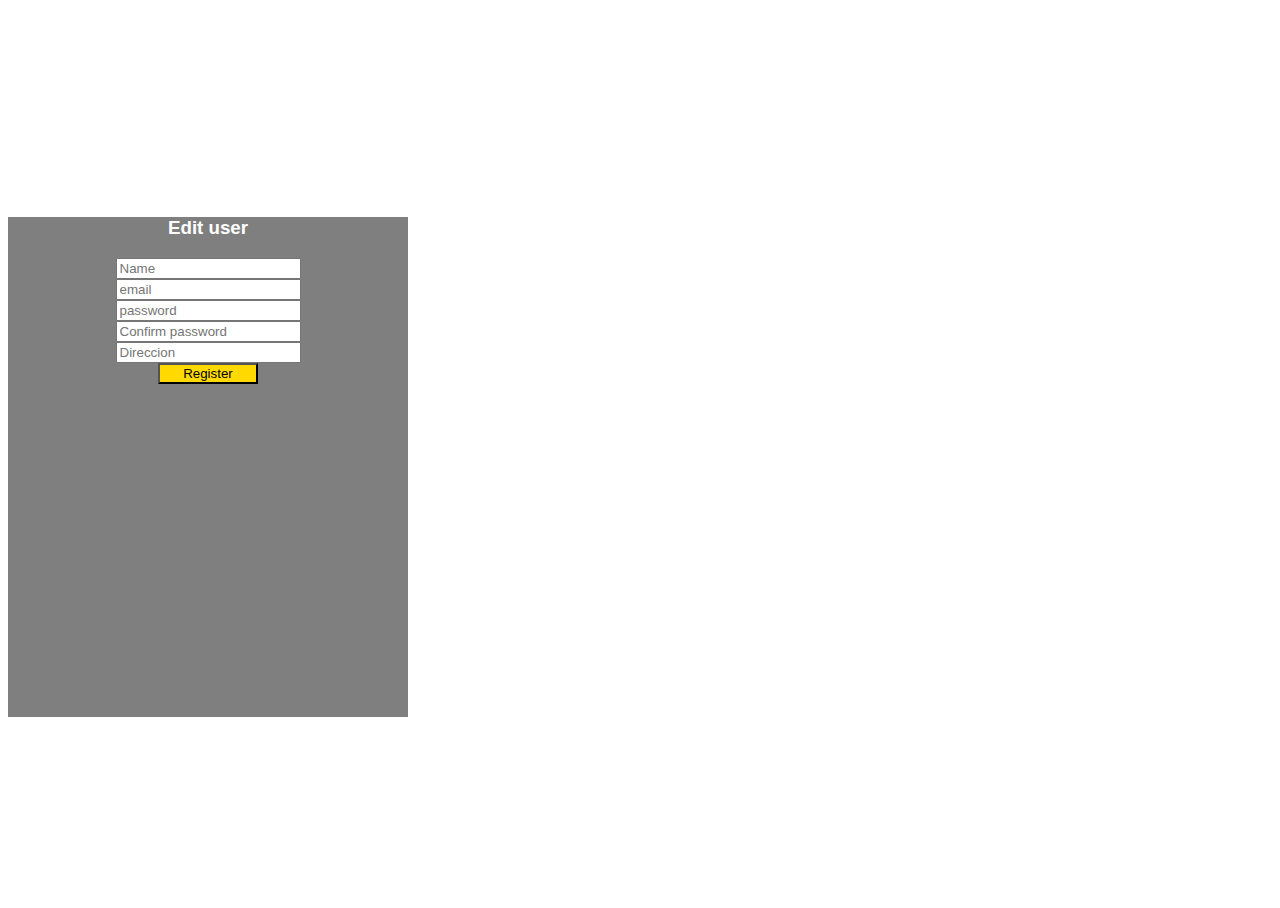
<file: editUser.html>
<!DOCTYPE html>
<html lang="en">

<head>


    <link rel="stylesheet" href="https://stackpath.bootstrapcdn.com/bootstrap/4.1.3/css/bootstrap.min.css"
        integrity="sha384-MCw98/SFnGE8fJT3GXwEOngsV7Zt27NXFoaoApmYm81iuXoPkFOJwJ8ERdknLPMO" crossorigin="anonymous">

    <!--Fontawesome CDN-->
    <link rel="stylesheet" href="https://use.fontawesome.com/releases/v5.3.1/css/all.css"
        integrity="sha384-mzrmE5qonljUremFsqc01SB46JvROS7bZs3IO2EmfFsd15uHvIt+Y8vEf7N7fWAU" crossorigin="anonymous">

    <!--Custom styles-->
    <link rel="stylesheet" type="text/css" href="registro.css">
    <meta charset="UTF-8">
    <meta http-equiv="X-UA-Compatible" content="IE=edge">
    <meta name="viewport" content="width=device-width, initial-scale=1.0">
    <title>Document</title>
</head>

<body>
    <div class="container">
        <div class="d-flex justify-content-center h-100">
            <div class="card">
                <div class="card-header">
                    <h3>Edit user</h3>

                </div>
                <div class="card-body">
                    <form id="formRegister">
                        <div class="input-group form-group">
                            <div class="input-group-prepend">
                                <span class="input-group-text"><i class="fas fa-address-book"></i></span>
                            </div>
                            <input type="name" class="form-control" placeholder="Name" name="name">
                        </div>


                        <div class="input-group form-group">
                            <div class="input-group-prepend">
                                <span class="input-group-text"><i class="fas fa-mail-bulk"></i></span>
                            </div>
                            <input type="email" class="form-control" placeholder="email" name="email">
                        </div>


                        <div class="input-group form-group">
                            <div class="input-group-prepend">
                                <span class="input-group-text"><i class="fas fa-key"></i></span>
                            </div>
                            <input type="password" class="form-control" placeholder="password" name="password">
                        </div>

                        <div class="input-group form-group">
                            <div class="input-group-prepend">
                                <span class="input-group-text"><i class="fas fa-key"></i></span>
                            </div>
                            <input type="password" class="form-control" placeholder="Confirm password" name="confirm_password">
                        </div>


                        <div class="input-group form-group">
                            <div class="input-group-prepend">
                                <span class="input-group-text"><i class="fas fa-address-book"></i></span>
                            </div>
                            <input type="text" class="form-control" placeholder="Direccion" name="location">
                        </div>

                        
                        <div class="form-group">
                            <input type="submit" value="Register" class="btn float-right login_btn">
                        </div>
                    </form>
                </div>

            </div>
        </div>
    </div>
    </div>
    <script src="src/register.js">
    </script>
</body>

</html>
</file>
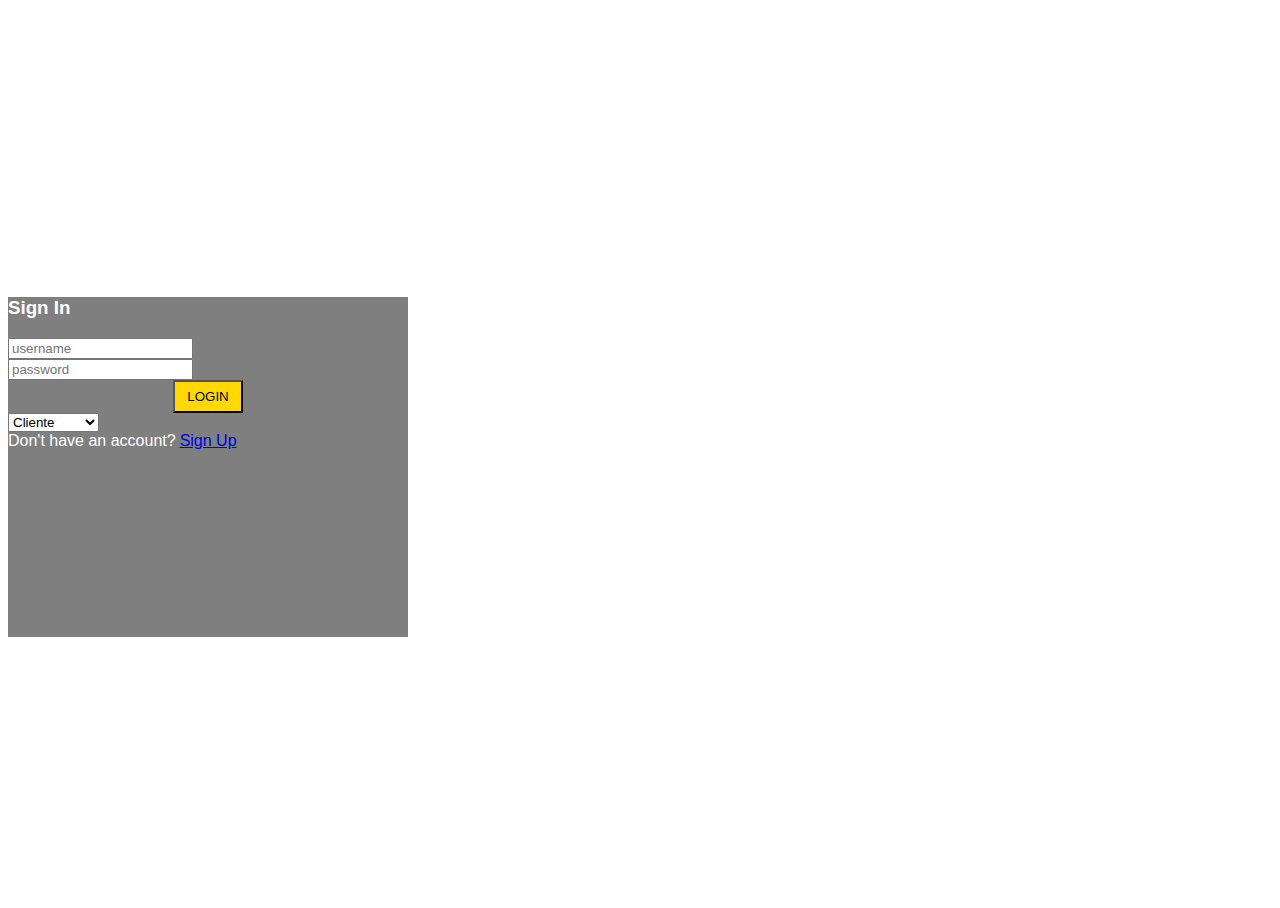
<file: iniciosesion.html>
<!DOCTYPE html>
<html lang="en">
<head>


    <link rel="stylesheet" href="https://stackpath.bootstrapcdn.com/bootstrap/4.1.3/css/bootstrap.min.css" integrity="sha384-MCw98/SFnGE8fJT3GXwEOngsV7Zt27NXFoaoApmYm81iuXoPkFOJwJ8ERdknLPMO" crossorigin="anonymous">
    
    <!--Fontawesome CDN-->
	<link rel="stylesheet" href="https://use.fontawesome.com/releases/v5.3.1/css/all.css" integrity="sha384-mzrmE5qonljUremFsqc01SB46JvROS7bZs3IO2EmfFsd15uHvIt+Y8vEf7N7fWAU" crossorigin="anonymous">

	<!--Custom styles-->
	<link rel="stylesheet" type="text/css" href="iniciosesion.css">
    <link rel="stylesheet" href="index.css">
    <meta charset="UTF-8">
    <meta http-equiv="X-UA-Compatible" content="IE=edge">
    <meta name="viewport" content="width=device-width, initial-scale=1.0">
    <title>Document</title>
</head>
<body>
    <div class="container">
        <div class="d-flex justify-content-center h-100">
            <div class="card">
                <div class="card-header">
                    <h3>Sign In</h3>
                    
                </div>
                <div class="card-body">
                    <form id="formLogin">
                        <div class="input-group form-group">
                            <div class="input-group-prepend">
                                <span class="input-group-text"><i class="fas fa-user"></i></span>
                            </div>
                            <input type="email" class="form-control" placeholder="username" name="email">
                            
                        </div>
                        <div class="input-group form-group">
                            <div class="input-group-prepend">
                                <span class="input-group-text"><i class="fas fa-key"></i></span>
                            </div>
                            <input type="password" class="form-control" placeholder="password" name="password">
                        </div>
                        
                        <div class="form-group"> 
                            <input type="submit" class="btn btn-yo" value="LOGIN">
                        </div>
                        <select name="lista" class="btn btn-warning w-100" id="list_type_of_user_login">
                            <option value="user">Cliente</option>
                            <option value="delivery">Domiciliario</option>
                            <option value="admin">admin</option>
                        </select>
                    </form>
                </div>
                <div class="card-footer">
                    <div class="d-flex justify-content-center links">
                        Don't have an account?<a href="registro.html">Sign Up</a>
                    </div>
                    <div class="d-flex justify-content-center">
                       
                    </div>
                </div>
            </div>
        </div>
    </div>  
    <script src="src/login.js">
    </script>
</body>
</html>
</file>
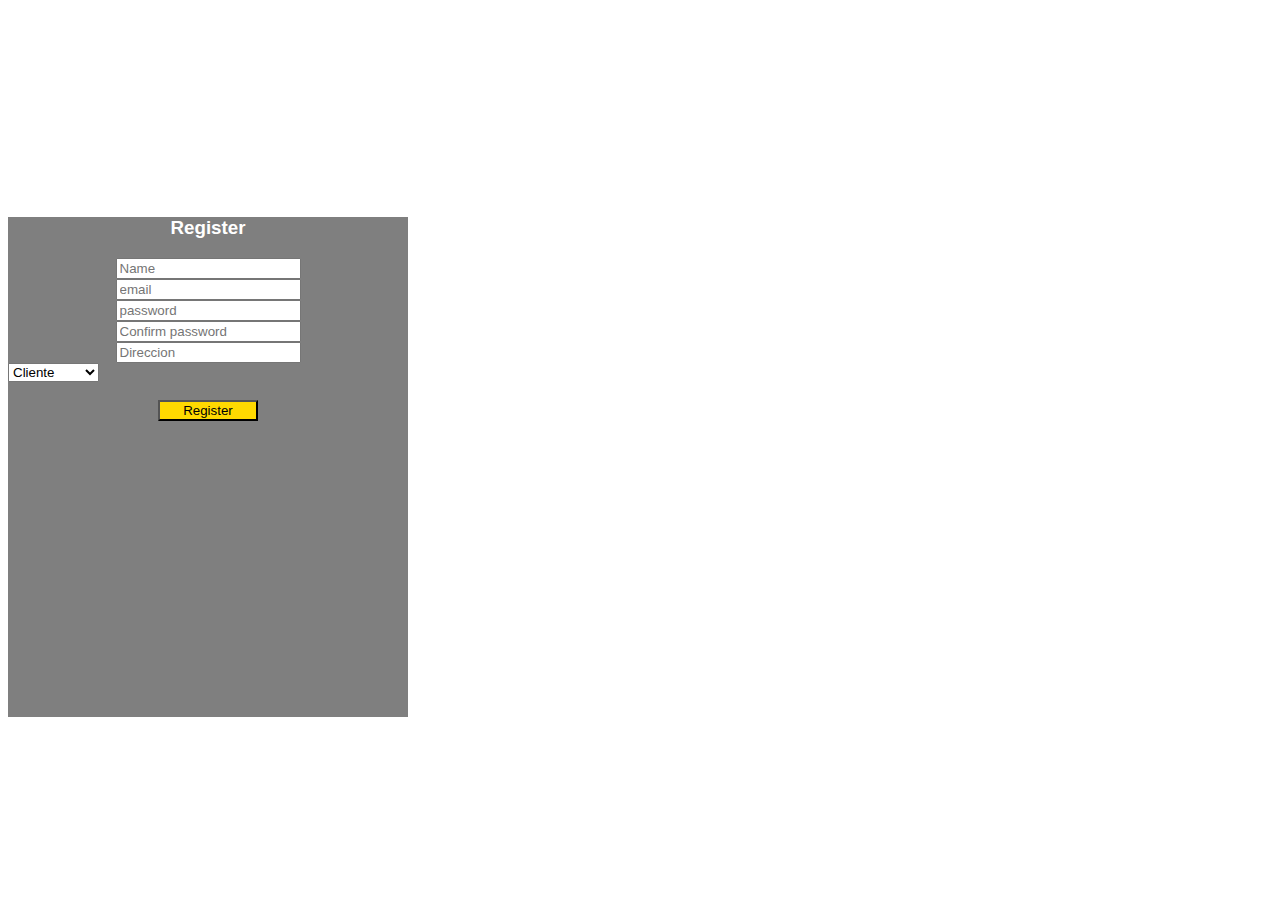
<file: registro.html>
<!DOCTYPE html>
<html lang="en">

<head>


    <link rel="stylesheet" href="https://stackpath.bootstrapcdn.com/bootstrap/4.1.3/css/bootstrap.min.css"
        integrity="sha384-MCw98/SFnGE8fJT3GXwEOngsV7Zt27NXFoaoApmYm81iuXoPkFOJwJ8ERdknLPMO" crossorigin="anonymous">

    <!--Fontawesome CDN-->
    <link rel="stylesheet" href="https://use.fontawesome.com/releases/v5.3.1/css/all.css"
        integrity="sha384-mzrmE5qonljUremFsqc01SB46JvROS7bZs3IO2EmfFsd15uHvIt+Y8vEf7N7fWAU" crossorigin="anonymous">

    <!--Custom styles-->
    <link rel="stylesheet" type="text/css" href="registro.css">
    <meta charset="UTF-8">
    <meta http-equiv="X-UA-Compatible" content="IE=edge">
    <meta name="viewport" content="width=device-width, initial-scale=1.0">
    <title>Document</title>
</head>

<body>
    <div class="container">
        <div class="d-flex justify-content-center h-100">
            <div class="card">
                <div class="card-header">
                    <h3>Register</h3>

                </div>
                <div class="card-body">
                    <form id="formRegister">
                        <div class="input-group form-group">
                            <div class="input-group-prepend">
                                <span class="input-group-text"><i class="fas fa-address-book"></i></span>
                            </div>
                            <input type="name" class="form-control" placeholder="Name" name="name">
                        </div>


                        <div class="input-group form-group">
                            <div class="input-group-prepend">
                                <span class="input-group-text"><i class="fas fa-mail-bulk"></i></span>
                            </div>
                            <input type="email" class="form-control" placeholder="email" name="email">
                        </div>


                        <div class="input-group form-group">
                            <div class="input-group-prepend">
                                <span class="input-group-text"><i class="fas fa-key"></i></span>
                            </div>
                            <input type="password" class="form-control" placeholder="password" name="password">
                        </div>

                        <div class="input-group form-group">
                            <div class="input-group-prepend">
                                <span class="input-group-text"><i class="fas fa-key"></i></span>
                            </div>
                            <input type="password" class="form-control" placeholder="Confirm password" name="confirm_password">
                        </div>


                        <div class="input-group form-group">
                            <div class="input-group-prepend">
                                <span class="input-group-text"><i class="fas fa-address-book"></i></span>
                            </div>
                            <input id="location" type="text" class="form-control" placeholder="Direccion" name="location">
                        </div>



                        <select name="lista" class="btn btn-warning w-100" id="list_type_of_user">
                            <option value="user">Cliente</option>
                            <option value="delivery">Domiciliario</option>
                        </select><br><br>



                        <div class="form-group">
                            <input type="submit" value="Register" class="btn float-right login_btn">
                        </div>
                    </form>
                </div>

            </div>
        </div>
    </div>
    </div>
    <script src="src/register.js">
    </script>
</body>

</html>
</file>
<file: registro.css>
html,body{
    background-image: url('https://i.pinimg.com/564x/6c/ce/21/6cce2107ad7a11f72d2a6286967fd07c.jpg');
    background-size: cover;
    background-repeat: no-repeat;
    height: 100%;
    font-family: 'Numans', sans-serif;
    }
    
    .container{
    height: 100%;
    align-content: center;
    }
    
    .card{
    height: 500px;
    margin-top: auto;
    margin-bottom: auto;
    width: 400px;
    background-color: rgba(0,0,0,0.5) !important;
    }
    
    .social_icon span{
    font-size: 60px;
    margin-left: 10px;
    color: #ffd900;
    }
    
    .social_icon span:hover{
    color: white;
    cursor: pointer;
    }
    
    .card-header h3{
    color: white;
    text-align: center;
    }
    
    .social_icon{
    position: absolute;
    right: 20px;
    top: -45px;
    }
    
    .input-group-prepend span{
    width: 50px;
    background-color: #ffd900;
    color: rgb(0, 0, 0);
    border:0 !important;
    }
    
    input:focus{
    outline: 0 0 0 0  !important;
    box-shadow: 0 0 0 0 !important;
    
    }
    
     
    .login_btn{
    color: rgb(0, 0, 0);
    background-color: #ffd900;
    width: 100px;
    
   
    }
    
    .login_btn:hover{
    color: black;
    background-color: white;
    }


    .Register_btn{
        color: rgb(0, 0, 0);
        background-color: #ffd900;
        width: 100px;
        
       
        }
        
        .Register_btn:hover{
        color: black;
        background-color: white;
        }
    
    .links{
    color: white;
    }
    
    .links a{
    margin-left: 4px;
    }
    .form-group{
        display: flex;
        justify-content: center;
        }
</file>
<file: iniciosesion.css>
html,body{
    background-image: url('https://i.pinimg.com/564x/6c/ce/21/6cce2107ad7a11f72d2a6286967fd07c.jpg');
    background-size: cover;
    background-repeat: no-repeat;
    height: 100%;
    font-family: 'Numans', sans-serif;
    }
    
    .container{
    height: 100%;
    align-content: center;
    }
    
    .card{
    height: 340px;
    margin-top: auto;
    margin-bottom: auto;
    width: 400px;
    background-color: rgba(0,0,0,0.5) !important;
    }
    
    .social_icon span{
    font-size: 60px;
    margin-left: 10px;
    color: #ffd900;
    }
    
    .social_icon span:hover{
    color: white;
    cursor: pointer;
    }
    
    .card-header h3{
    color: white;
       }
    
    .social_icon{
    position: absolute;
    right: 20px;
    top: -45px;
    }
    
    .input-group-prepend span{
    width: 50px;
    background-color: #ffd900;
    color: rgb(0, 0, 0);
    border:0 !important;
    }
    
    input:focus{
    outline: 0 0 0 0  !important;
    box-shadow: 0 0 0 0 !important;
    
    }
    
     
   


    .Register_btn{
        color: rgb(0, 0, 0);
        background-color: #ffd900;
        width: 100px;
        
       
        }
        
        .Register_btn:hover{
        color: black;
        background-color: white;
        }
    
    .links{
    color: white;
    }
    
    .links a{
    margin-left: 4px;
    }
    .btn-yo{
        display: block;
        margin: 0 auto;
        }
</file>
<file: index.css>
.header{
   width: 100%;
   min-height: 100vh;
   background-color: #28242c;
   background-image: url(https://images.pexels.com/photos/5025628/pexels-photo-5025628.jpeg?auto=compress&cs=tinysrgb&w=1260&h=750&dpr=1);
   background-repeat: no-repeat;
   background-position: center;
   background-size: cover;
   background-attachment: fixed;
    }



.bg-dark{
    position: fixed;
    z-index: 20;
    width: 100%;
} 

.navg a{
    color: #f4f4f4!important;
    font-size: 23px;
    padding: 10px 15px;
    text-align: center;
    text-transform: uppercase;
} 

.navg a:hover{
    background-color: #ffd900;
} 

.text-header{
    min-height: 100vh;
    color: black;
    font-size: 30px;
    
}
.col-sm-8 h2{
    font-size: 100px;
} 

.text-header span{
    letter-spacing: 5px;
    font-size: 1.3em;
    margin: 0 0 0 5px;    
} 

.text-header p{   
    font-size: 1em;     
} 

.btn-yo{   
    padding: 7px 12px;
    color: #000000;
    background-color: #ffd900;     
} 

.btn-yo:hover{   
    color: #f4f4f4;
    background-color: #d6b708;     
}
</file>
